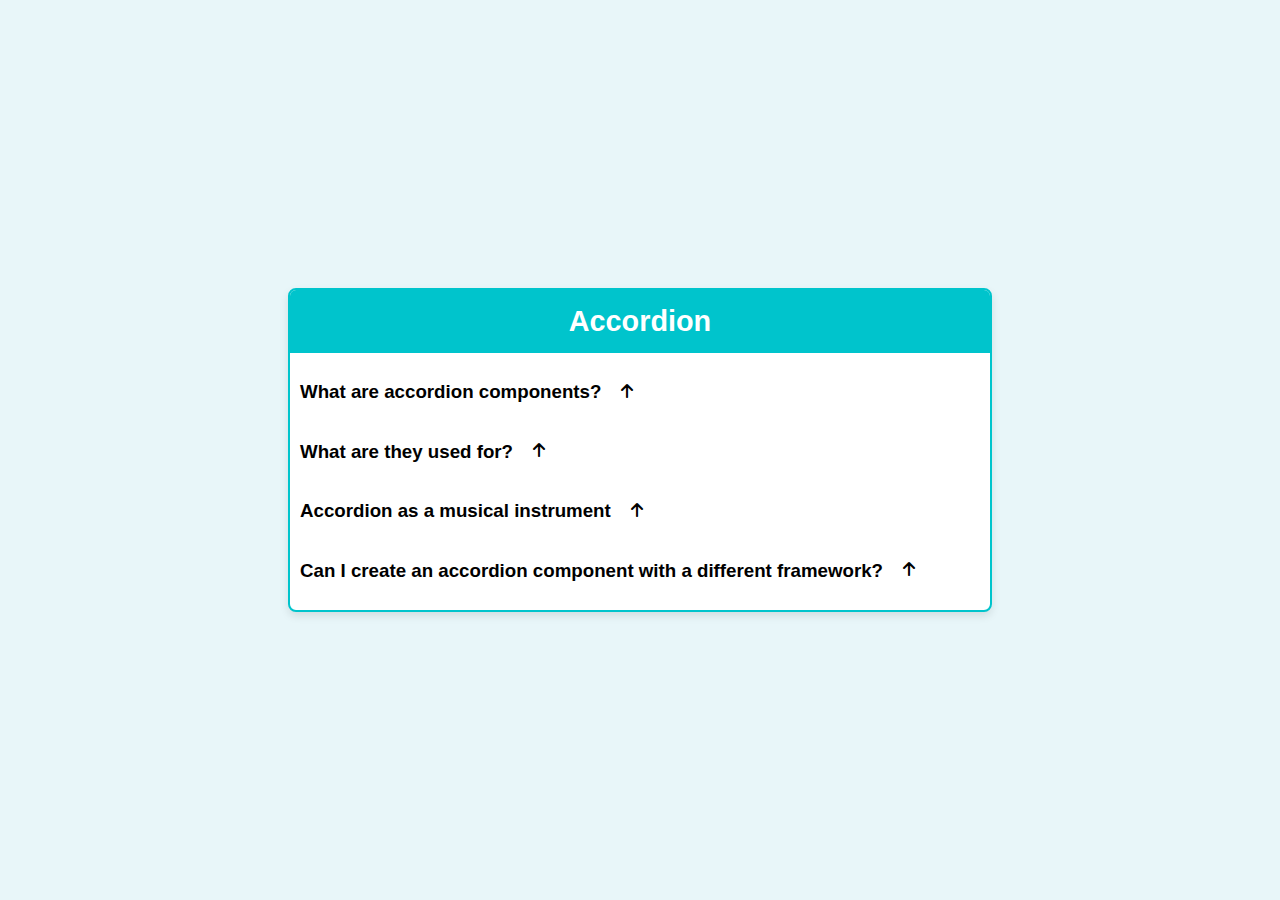
<file: Accordion/index.html>
<!DOCTYPE html>
<html lang="en">
  <head>
    <meta charset="UTF-8" />
    <meta name="viewport" content="width=device-width, initial-scale=1.0" />
    <title>Accordion</title>
    <link rel="stylesheet" href="style.css" />
    <link
      rel="stylesheet"
      href="https://cdnjs.cloudflare.com/ajax/libs/font-awesome/6.7.2/css/all.min.css"
      integrity="sha512-Evv84Mr4kqVGRNSgIGL/F/aIDqQb7xQ2vcrdIwxfjThSH8CSR7PBEakCr51Ck+w+/U6swU2Im1vVX0SVk9ABhg=="
      crossorigin="anonymous"
      referrerpolicy="no-referrer"
    />
  </head>
  <body>
    <div id="outer">
      <h1>Accordion</h1>
      <div id="inner"></div>
    </div>
    <script type="module" src="index.js"></script>
  </body>
</html>
</file>
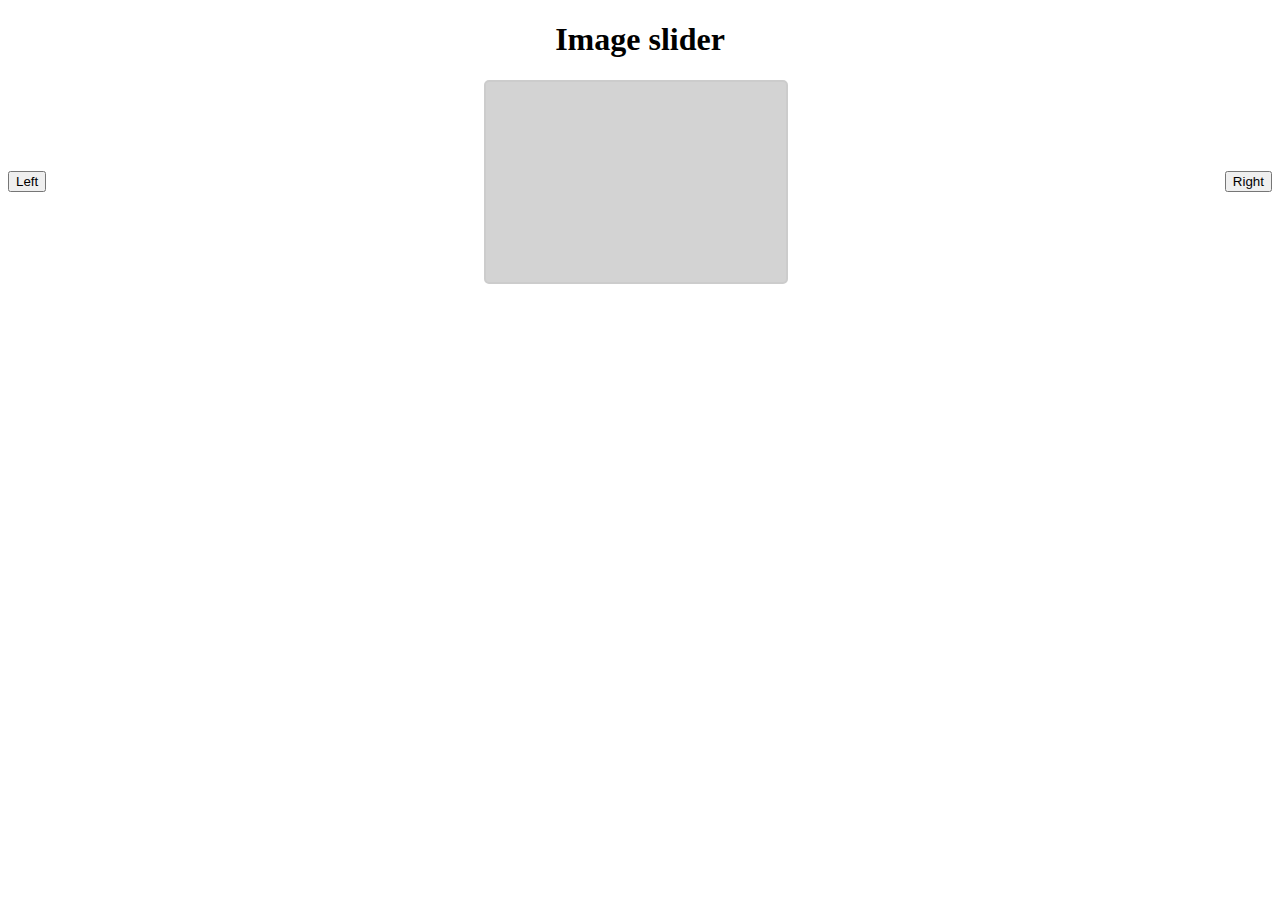
<file: Image Slider/index.html>
<!DOCTYPE html>
<html lang="en">
  <head>
    <meta charset="UTF-8" />
    <meta name="viewport" content="width=device-width, initial-scale=1.0" />
    <title>Document</title>
    <link rel="stylesheet" href="style.css" />
  </head>
  <body>
    <center id="main-div">
      <h1>Image slider</h1>
      <div id="container">
        <button id="left">Left</button>
        <div id="images"></div>
        <button id="right">Right</button>
      </div>
    </center>
    <script src="index.js"></script>
  </body>
</html>
</file>
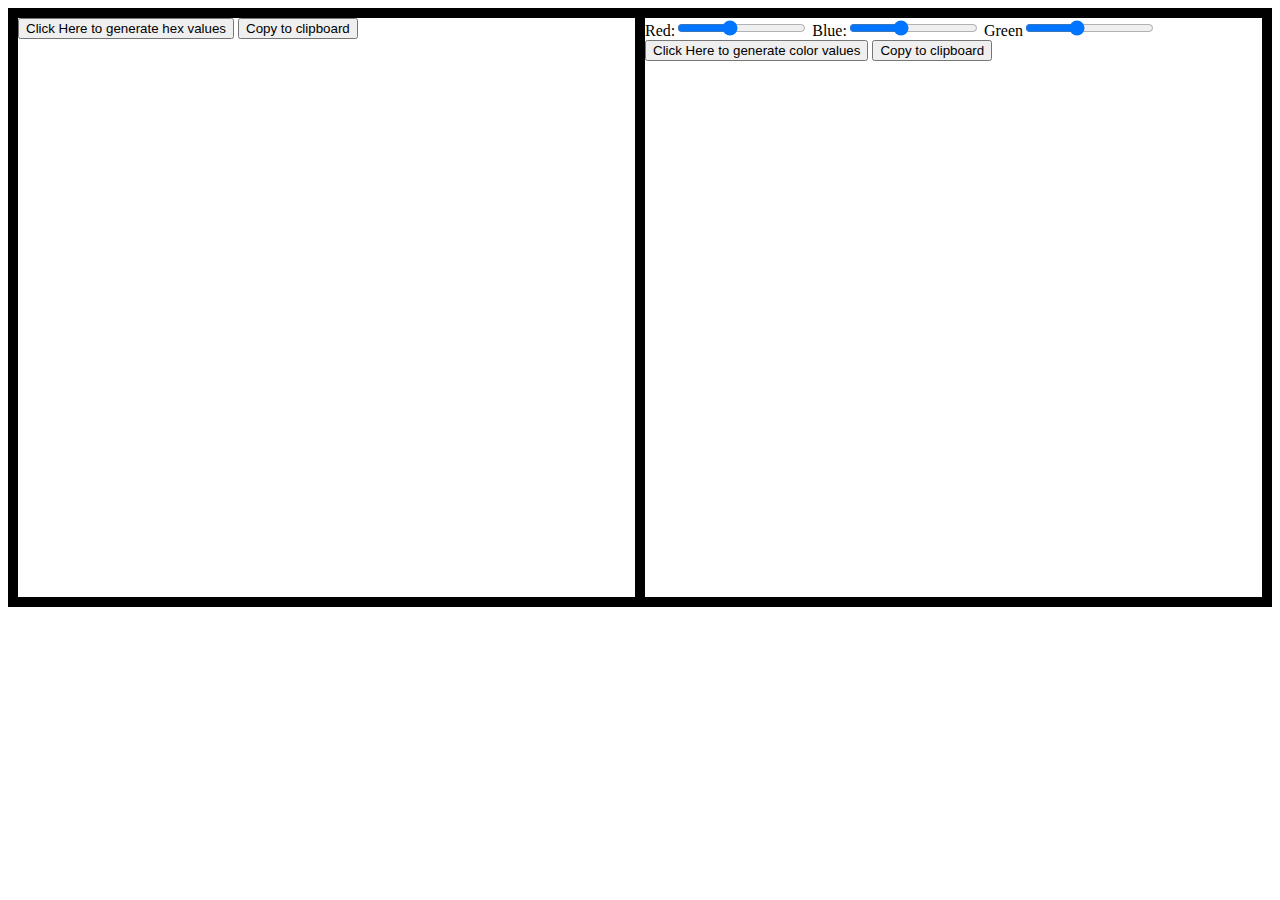
<file: RandomHexColorGenerator/index.html>
<!DOCTYPE html>
<html lang="en">
  <head>
    <meta charset="UTF-8" />
    <meta name="viewport" content="width=device-width, initial-scale=1.0" />
    <title>Color generator</title>
    <link rel="stylesheet" href="style.css" />
  </head>
  <body>
    <div id="parentDiv">
      <div id="hexContainer">
        <button id="hex">Click Here to generate hex values</button>
        <button id="copyToClipboardHex">Copy to clipboard</button>
      </div>

      <div id="rgbContainer">
        Red:<input
          type="range"
          min="0"
          max="255"
          value="100"
          class="slider"
          id="red"
        />
        Blue:<input
          type="range"
          min="0"
          max="255"
          value="100"
          class="slider"
          id="green"
        />
        Green<input
          type="range"
          min="0"
          max="255"
          value="100"
          class="slider"
          id="blue"
        />
        <button id="colorRGB">Click Here to generate color values</button>
        <button id="copyToClipboardRGB">Copy to clipboard</button>
      </div>
    </div>
    <script src="index.js"></script>
  </body>
</html>
</file>
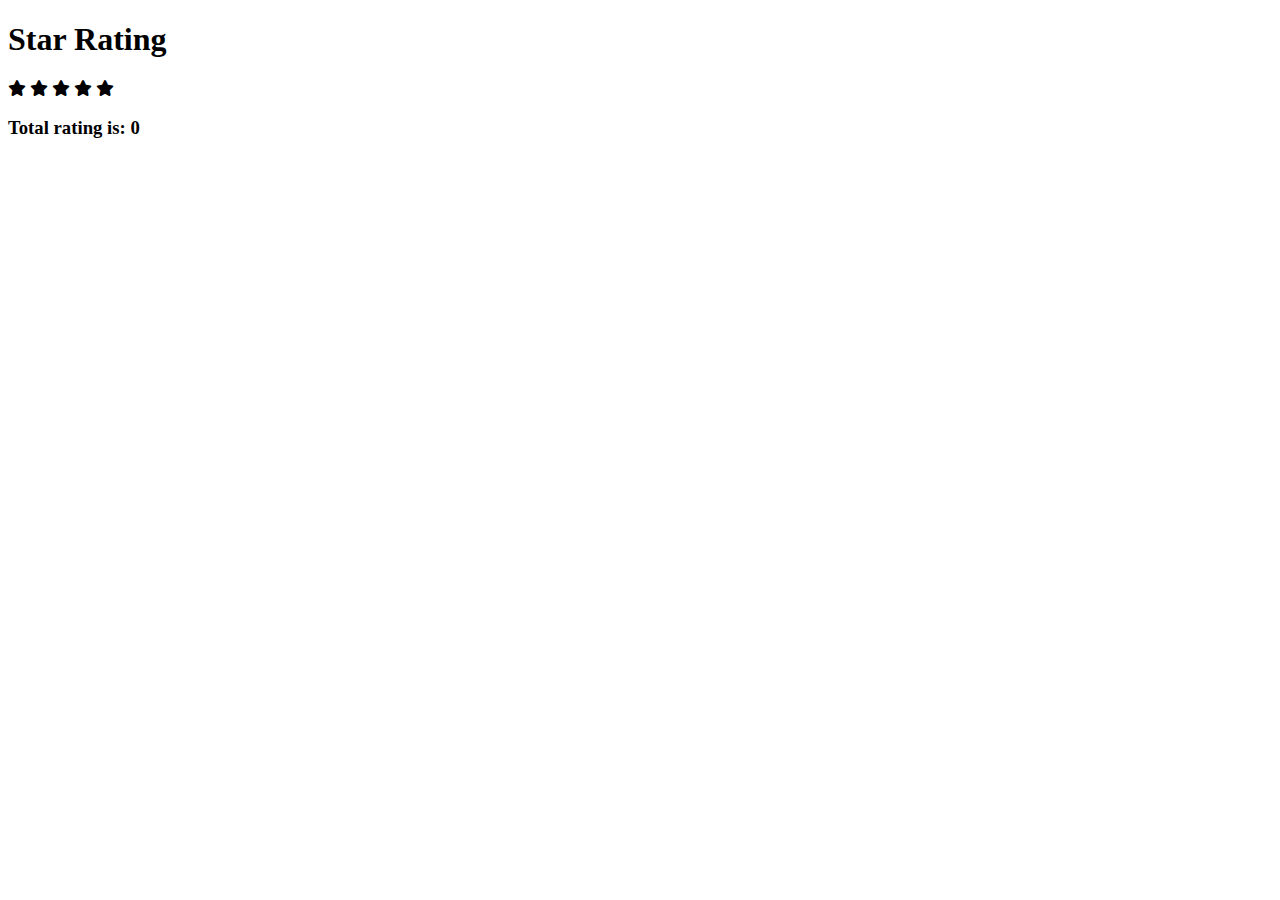
<file: StarRatingContainer/index.html>
<!DOCTYPE html>
<html lang="en">
  <head>
    <meta charset="UTF-8" />
    <meta name="viewport" content="width=device-width, initial-scale=1.0" />
    <title>Document</title>
    <link
      rel="stylesheet"
      href="https://cdnjs.cloudflare.com/ajax/libs/font-awesome/6.7.2/css/all.min.css"
      integrity="sha512-Evv84Mr4kqVGRNSgIGL/F/aIDqQb7xQ2vcrdIwxfjThSH8CSR7PBEakCr51Ck+w+/U6swU2Im1vVX0SVk9ABhg=="
      crossorigin="anonymous"
      referrerpolicy="no-referrer"
    />
  </head>
  <body>
    <div id="main">
      <h1>Star Rating</h1>
      <div id="rating">
        <i class="fas fa-star"></i>
        <i class="fas fa-star"></i>
        <i class="fas fa-star"></i>
        <i class="fas fa-star"></i>
        <i class="fas fa-star"></i>
      </div>
      <h3 id="totalRating">Total rating is: <span id="ratingValue">0</span></h3>
    </div>
    <script src="index.js"></script>
  </body>
</html>
</file>
<file: Accordion/style.css>
body {
    font-family: Arial, sans-serif;
    margin: 0;
    padding: 0;
    background-color: #e8f6f9; 
    display: flex;
    justify-content: center;
    align-items: center;
    height: 100vh;
  }
  

  #outer {
    max-width: 700px;
    width: 100%;
    background-color: #ffffff; /* White background */
    border: 2px solid #00c4cc; /* Border color */
    border-radius: 8px;
    box-shadow: 0px 4px 8px rgba(0, 0, 0, 0.1); /* Subtle shadow */
    overflow: hidden;
  }
  
  /* Title */
  #outer h1 {
    text-align: center;
    background-color: #00c4cc; /* Title background color */
    color: white;
    margin: 0;
    padding: 15px;
    font-size: 1.8rem;
  }
  
  /* Inner Container */
  #inner {
    padding: 10px;
  }
</file>
<file: Image Slider/style.css>
#container {
  display: flex;
  justify-content: space-between;
  align-items: center;
  gap: 20px;
}

#images {
  width: 300px;
  height: 200px;
  background-color: lightgray;
  display: flex;
  justify-content: center;
  align-items: center;
  border: 2px solid #ccc;
  border-radius: 5px;
}
</file>
<file: RandomHexColorGenerator/style.css>
#parentDiv{
    display: flex;
    border: 5px solid black;
    height: 46vw;
}
#hexContainer{
    border: 5px solid black;
    width: 50%;
    /* background-color: #ABCDEF; */
}
#rgbContainer{
    border: 5px solid black;
    width: 50%;
    /* background-color: rgb(100, 200, 0); */
}
</file>
